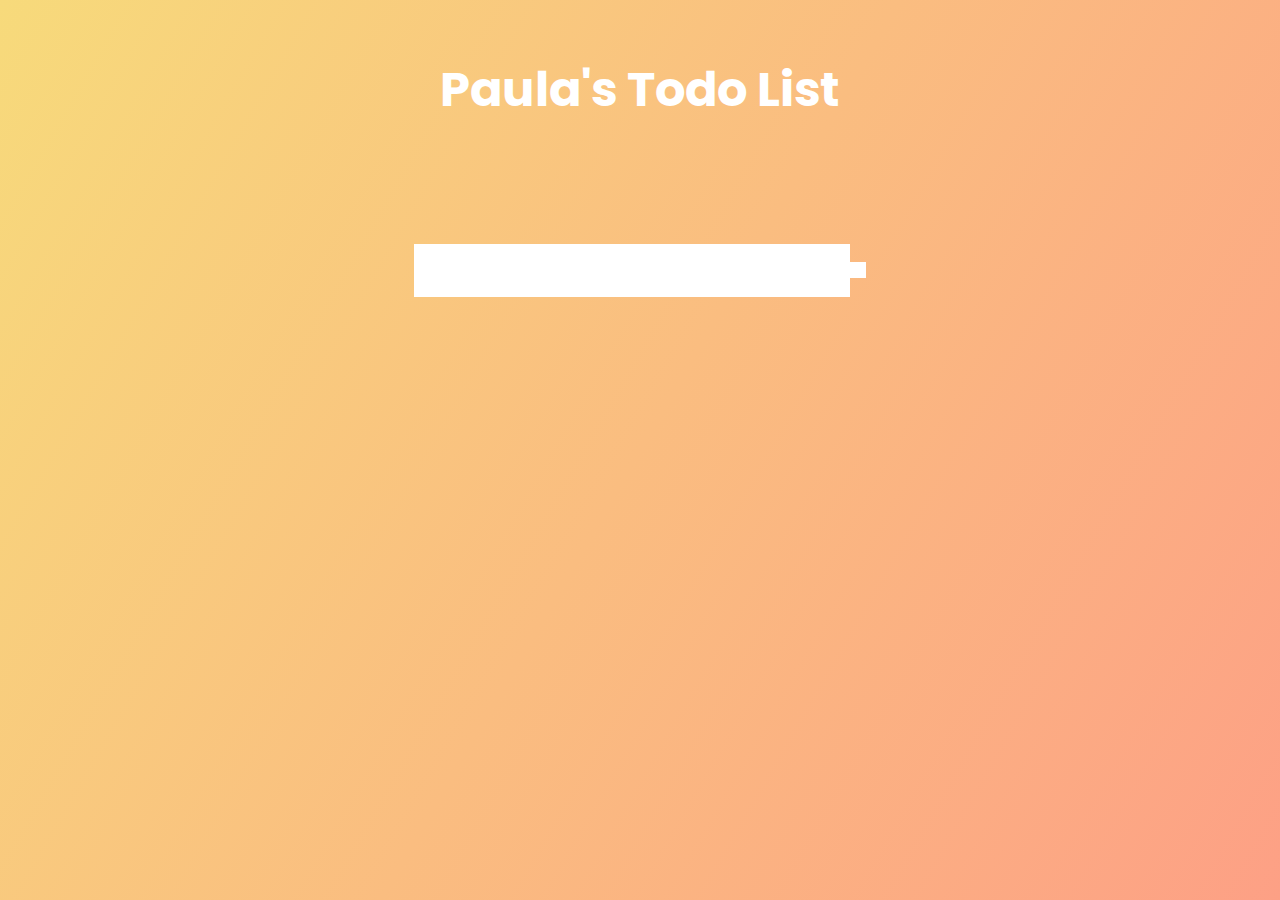
<file: index.html>
<!DOCTYPE html>
<html lang="en">
<head>
  <meta charset="UTF-8">
  <meta name="viewport" content="width=device-width, initial-scale=1.0"> 
  <link rel="stylesheet" href="https://cdnjs.cloudflare.com/ajax/libs/font-awesome/5.13.0/css/all.min.css" integrity="sha256-h20CPZ0QyXlBuAw7A+KluUYx/3pK+c7lYEpqLTlxjYQ=" crossorigin="anonymous" />  
  <link href="https://fonts.googleapis.com/css2?family=Poppins&display=swap" rel="stylesheet">
  <link rel="stylesheet" href="./style.css">
  <title>Todo List</title>
</head>
<body>
  <header>
    <h1>Paula's Todo List</h1>
  </header>
  <form>
    <input type="text" class="todo-input">
    <button class="todo-button" type="submit">
      <i class="fas fa-plus-square"></i>
    </button>
  </form>

  <div class="todo-container">
    <ul class="todo-list"></ul>
  </div>


  <script src="./todo.js"></script>
</body>
</html>
</file>
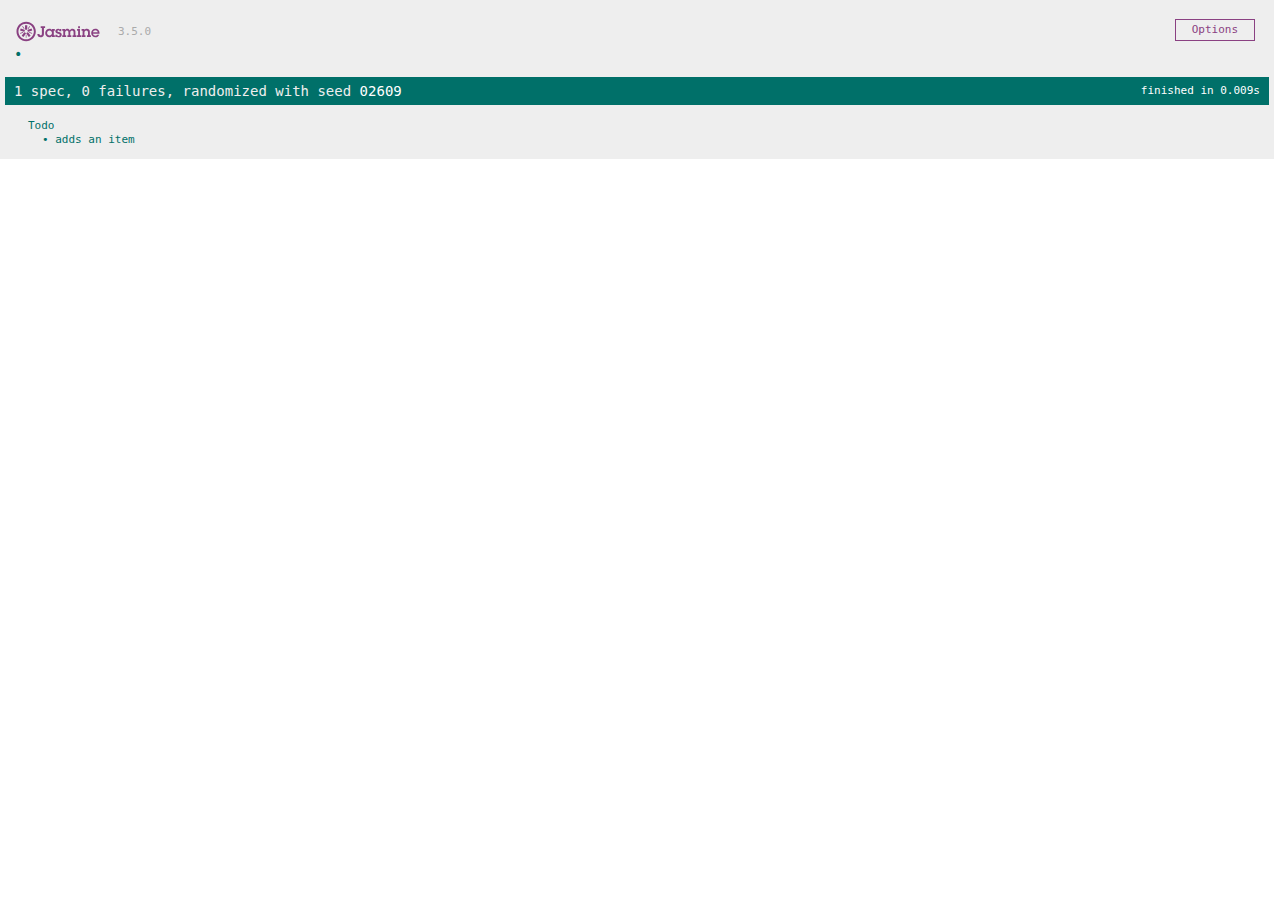
<file: SpecRunner.html>
<!DOCTYPE html>
<html>
<head>
  <meta charset="utf-8">
  <title>Jasmine Spec Runner v3.5.0</title>

  <link rel="shortcut icon" type="image/png" href="lib/jasmine-3.5.0/jasmine_favicon.png">
  <link rel="stylesheet" href="lib/jasmine-3.5.0/jasmine.css">

  <script src="lib/jasmine-3.5.0/jasmine.js"></script>
  <script src="lib/jasmine-3.5.0/jasmine-html.js"></script>
  <script src="lib/jasmine-3.5.0/boot.js"></script>

  <!-- include source files here... -->
  <script src="todo.js"></script>


  <!-- include spec files here... -->
  <script src="spec/todoSpec.js"></script>
 

</head>

<body>
</body>
</html>
</file>
<file: style.css>
* {
  margin:0;
  padding: 0;
  box-sizing: border-box;
}

body {
  background-image: linear-gradient(120deg, #f7da7b, #fda085);
  color: white;
  font-family: 'Poppins', sans-serif;
  min-height: 100vh;
} 

header {
  font-size: 1.5rem;
}

header, form {
  min-height: 20vh;
  display: flex;
  justify-content: center;
  align-items: center;
   
}

form input, form button {
  padding: 0.5rem;
  font-size: 2rem;
  border: none;
  background: white; 

}

form button {
  color: #fda085;
  background: white;
  cursor: pointer;
  transition: all 0.3s ease;
}

form button:hover{
  background: #fda085;
  color: white;
}
</file>
<file: lib/jasmine-3.5.0/jasmine.css>
@charset "UTF-8";
body { overflow-y: scroll; }

.jasmine_html-reporter { width: 100%; background-color: #eee; padding: 5px; margin: -8px; font-size: 11px; font-family: Monaco, "Lucida Console", monospace; line-height: 14px; color: #333; }

.jasmine_html-reporter a { text-decoration: none; }

.jasmine_html-reporter a:hover { text-decoration: underline; }

.jasmine_html-reporter p, .jasmine_html-reporter h1, .jasmine_html-reporter h2, .jasmine_html-reporter h3, .jasmine_html-reporter h4, .jasmine_html-reporter h5, .jasmine_html-reporter h6 { margin: 0; line-height: 14px; }

.jasmine_html-reporter .jasmine-banner, .jasmine_html-reporter .jasmine-symbol-summary, .jasmine_html-reporter .jasmine-summary, .jasmine_html-reporter .jasmine-result-message, .jasmine_html-reporter .jasmine-spec .jasmine-description, .jasmine_html-reporter .jasmine-spec-detail .jasmine-description, .jasmine_html-reporter .jasmine-alert .jasmine-bar, .jasmine_html-reporter .jasmine-stack-trace { padding-left: 9px; padding-right: 9px; }

.jasmine_html-reporter .jasmine-banner { position: relative; }

.jasmine_html-reporter .jasmine-banner .jasmine-title { background: url("[data-uri]") no-repeat; background: url("[data-uri]") no-repeat, none; -moz-background-size: 100%; -o-background-size: 100%; -webkit-background-size: 100%; background-size: 100%; display: block; float: left; width: 90px; height: 25px; }

.jasmine_html-reporter .jasmine-banner .jasmine-version { margin-left: 14px; position: relative; top: 6px; }

.jasmine_html-reporter #jasmine_content { position: fixed; right: 100%; }

.jasmine_html-reporter .jasmine-version { color: #aaa; }

.jasmine_html-reporter .jasmine-banner { margin-top: 14px; }

.jasmine_html-reporter .jasmine-duration { color: #fff; float: right; line-height: 28px; padding-right: 9px; }

.jasmine_html-reporter .jasmine-symbol-summary { overflow: hidden; margin: 14px 0; }

.jasmine_html-reporter .jasmine-symbol-summary li { display: inline-block; height: 10px; width: 14px; font-size: 16px; }

.jasmine_html-reporter .jasmine-symbol-summary li.jasmine-passed { font-size: 14px; }

.jasmine_html-reporter .jasmine-symbol-summary li.jasmine-passed:before { color: #007069; content: "•"; }

.jasmine_html-reporter .jasmine-symbol-summary li.jasmine-failed { line-height: 9px; }

.jasmine_html-reporter .jasmine-symbol-summary li.jasmine-failed:before { color: #ca3a11; content: "×"; font-weight: bold; margin-left: -1px; }

.jasmine_html-reporter .jasmine-symbol-summary li.jasmine-excluded { font-size: 14px; }

.jasmine_html-reporter .jasmine-symbol-summary li.jasmine-excluded:before { color: #bababa; content: "•"; }

.jasmine_html-reporter .jasmine-symbol-summary li.jasmine-excluded-no-display { font-size: 14px; display: none; }

.jasmine_html-reporter .jasmine-symbol-summary li.jasmine-pending { line-height: 17px; }

.jasmine_html-reporter .jasmine-symbol-summary li.jasmine-pending:before { color: #ba9d37; content: "*"; }

.jasmine_html-reporter .jasmine-symbol-summary li.jasmine-empty { font-size: 14px; }

.jasmine_html-reporter .jasmine-symbol-summary li.jasmine-empty:before { color: #ba9d37; content: "•"; }

.jasmine_html-reporter .jasmine-run-options { float: right; margin-right: 5px; border: 1px solid #8a4182; color: #8a4182; position: relative; line-height: 20px; }

.jasmine_html-reporter .jasmine-run-options .jasmine-trigger { cursor: pointer; padding: 8px 16px; }

.jasmine_html-reporter .jasmine-run-options .jasmine-payload { position: absolute; display: none; right: -1px; border: 1px solid #8a4182; background-color: #eee; white-space: nowrap; padding: 4px 8px; }

.jasmine_html-reporter .jasmine-run-options .jasmine-payload.jasmine-open { display: block; }

.jasmine_html-reporter .jasmine-bar { line-height: 28px; font-size: 14px; display: block; color: #eee; }

.jasmine_html-reporter .jasmine-bar.jasmine-failed, .jasmine_html-reporter .jasmine-bar.jasmine-errored { background-color: #ca3a11; border-bottom: 1px solid #eee; }

.jasmine_html-reporter .jasmine-bar.jasmine-passed { background-color: #007069; }

.jasmine_html-reporter .jasmine-bar.jasmine-incomplete { background-color: #bababa; }

.jasmine_html-reporter .jasmine-bar.jasmine-skipped { background-color: #bababa; }

.jasmine_html-reporter .jasmine-bar.jasmine-warning { background-color: #ba9d37; color: #333; }

.jasmine_html-reporter .jasmine-bar.jasmine-menu { background-color: #fff; color: #aaa; }

.jasmine_html-reporter .jasmine-bar.jasmine-menu a { color: #333; }

.jasmine_html-reporter .jasmine-bar a { color: white; }

.jasmine_html-reporter.jasmine-spec-list .jasmine-bar.jasmine-menu.jasmine-failure-list, .jasmine_html-reporter.jasmine-spec-list .jasmine-results .jasmine-failures { display: none; }

.jasmine_html-reporter.jasmine-failure-list .jasmine-bar.jasmine-menu.jasmine-spec-list, .jasmine_html-reporter.jasmine-failure-list .jasmine-summary { display: none; }

.jasmine_html-reporter .jasmine-results { margin-top: 14px; }

.jasmine_html-reporter .jasmine-summary { margin-top: 14px; }

.jasmine_html-reporter .jasmine-summary ul { list-style-type: none; margin-left: 14px; padding-top: 0; padding-left: 0; }

.jasmine_html-reporter .jasmine-summary ul.jasmine-suite { margin-top: 7px; margin-bottom: 7px; }

.jasmine_html-reporter .jasmine-summary li.jasmine-passed a { color: #007069; }

.jasmine_html-reporter .jasmine-summary li.jasmine-failed a { color: #ca3a11; }

.jasmine_html-reporter .jasmine-summary li.jasmine-empty a { color: #ba9d37; }

.jasmine_html-reporter .jasmine-summary li.jasmine-pending a { color: #ba9d37; }

.jasmine_html-reporter .jasmine-summary li.jasmine-excluded a { color: #bababa; }

.jasmine_html-reporter .jasmine-specs li.jasmine-passed a:before { content: "• "; }

.jasmine_html-reporter .jasmine-specs li.jasmine-failed a:before { content: "× "; }

.jasmine_html-reporter .jasmine-specs li.jasmine-empty a:before { content: "* "; }

.jasmine_html-reporter .jasmine-specs li.jasmine-pending a:before { content: "• "; }

.jasmine_html-reporter .jasmine-specs li.jasmine-excluded a:before { content: "• "; }

.jasmine_html-reporter .jasmine-description + .jasmine-suite { margin-top: 0; }

.jasmine_html-reporter .jasmine-suite { margin-top: 14px; }

.jasmine_html-reporter .jasmine-suite a { color: #333; }

.jasmine_html-reporter .jasmine-failures .jasmine-spec-detail { margin-bottom: 28px; }

.jasmine_html-reporter .jasmine-failures .jasmine-spec-detail .jasmine-description { background-color: #ca3a11; color: white; }

.jasmine_html-reporter .jasmine-failures .jasmine-spec-detail .jasmine-description a { color: white; }

.jasmine_html-reporter .jasmine-result-message { padding-top: 14px; color: #333; white-space: pre-wrap; }

.jasmine_html-reporter .jasmine-result-message span.jasmine-result { display: block; }

.jasmine_html-reporter .jasmine-stack-trace { margin: 5px 0 0 0; max-height: 224px; overflow: auto; line-height: 18px; color: #666; border: 1px solid #ddd; background: white; white-space: pre; }
</file>
